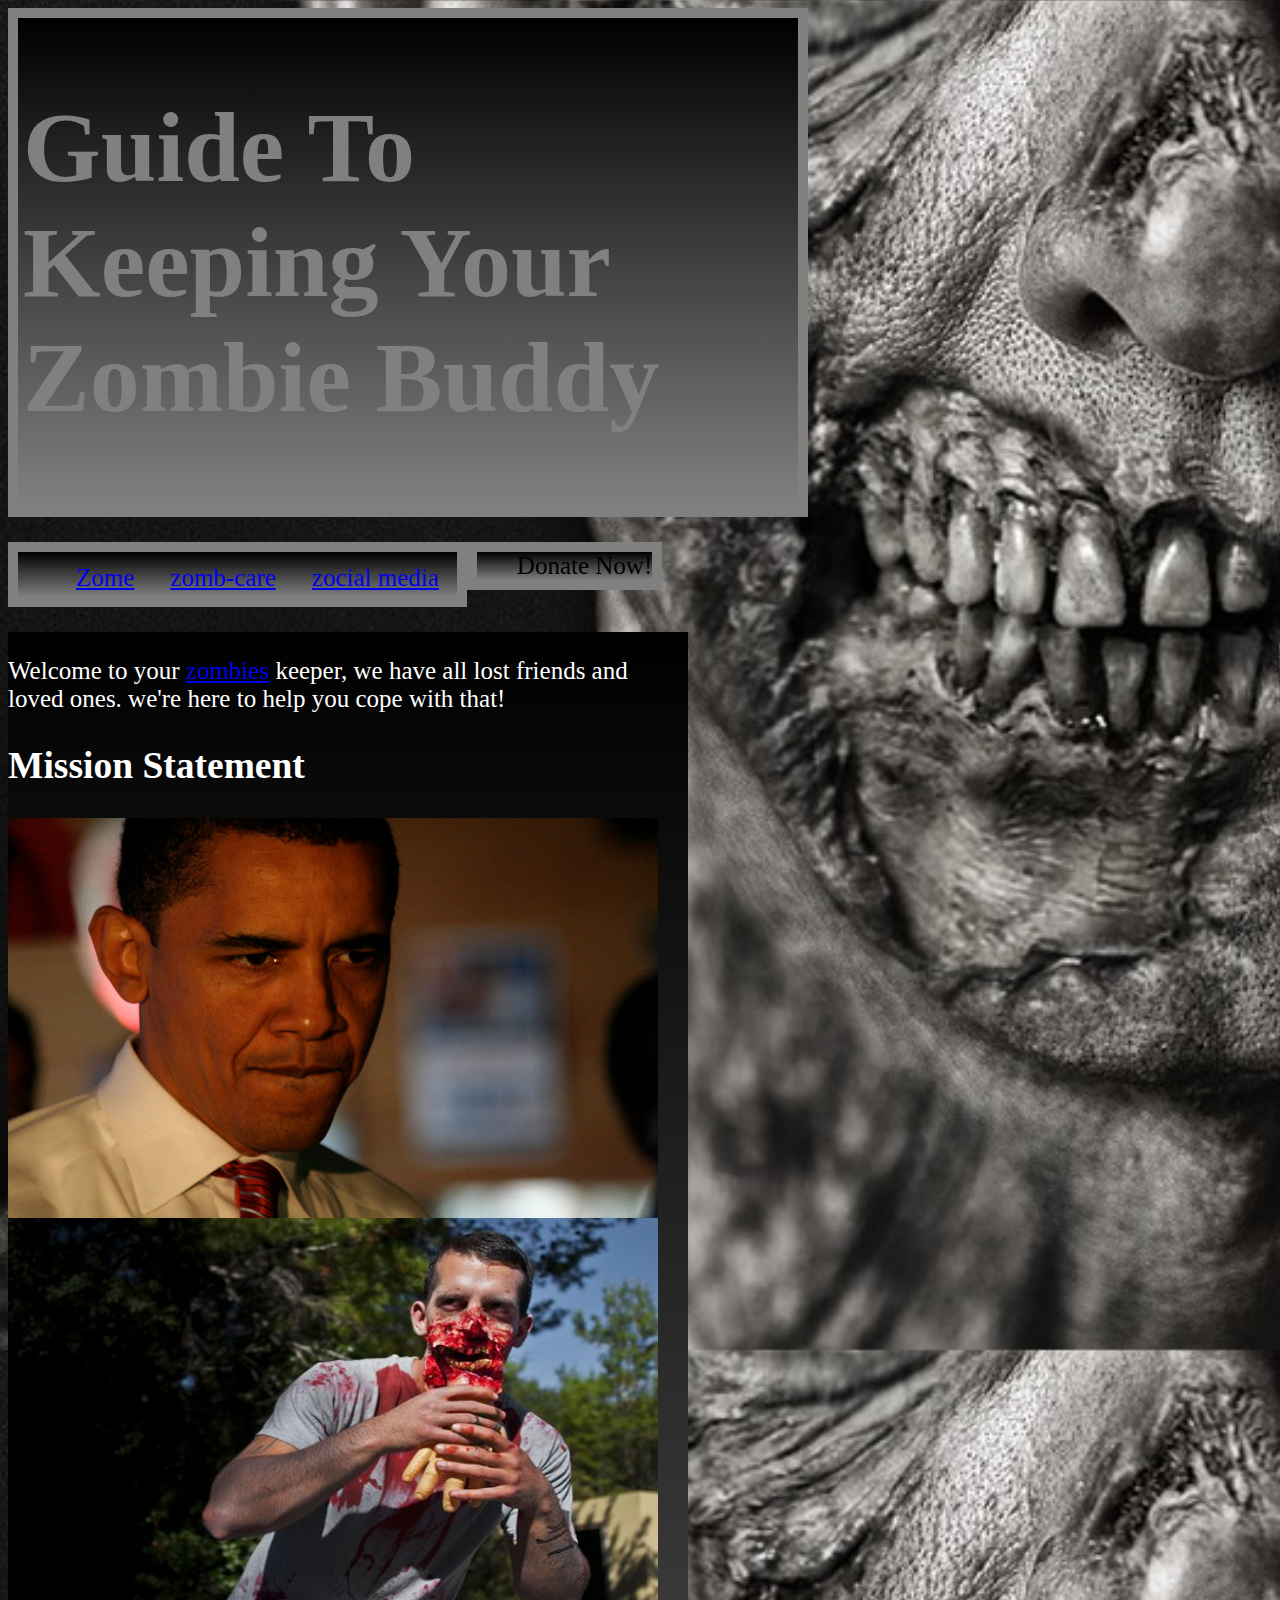
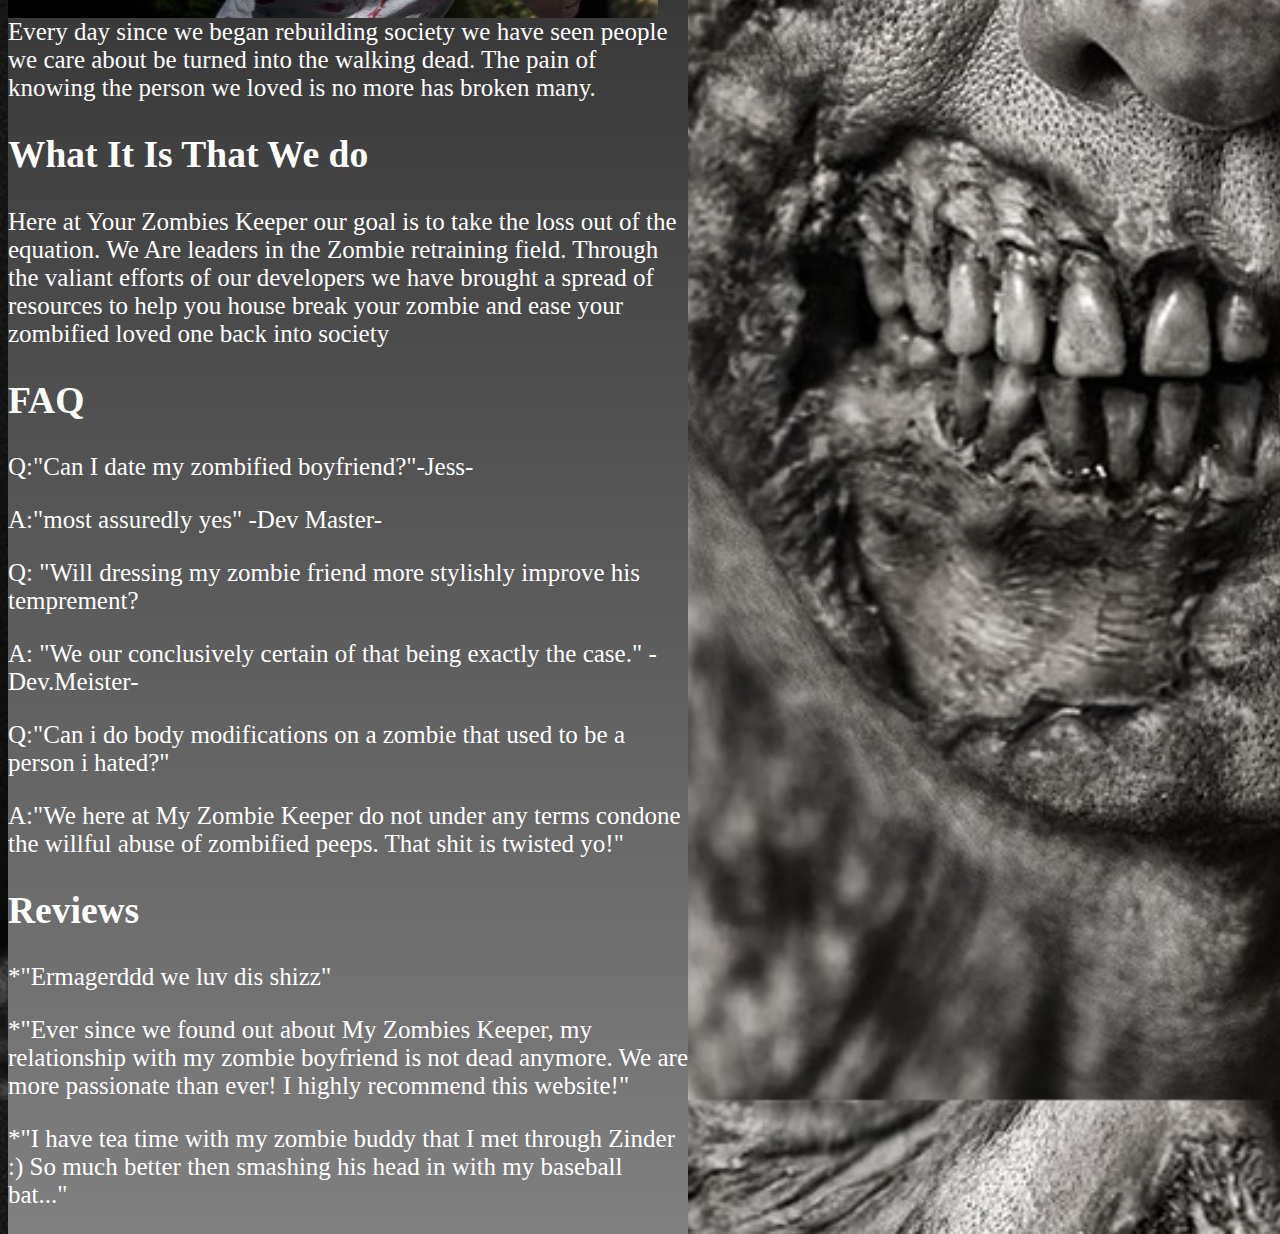
<file: index.html>
<!DOCTYPE html>
<html>
  <head>
<meta charset="utf-8">
      <!--things in this cant be seen (command + /) -->
    <title>
      My Zombies Keeper
    </title>
    <link rel="stylesheet" href="main.css" type="text/css">
  </head>
 <body>
 <!--this is what people will see -->
  <header>
    <h1>
      Guide To Keeping Your Zombie Buddy
    </h1>
  </header>
  <nav>
    <ul>
      <li>
        <a href="index.html">Zome</a>
      </li>
      <li>
        <a href="zomcare.html">zomb-care</a>
      </li>
      <li>
        <a href="zocialmedia.html">zocial media</a>
      </li>
    </ul>
    <ul>
      <li>Donate Now!
        <li/>
    </ul>
  </nav>
  <section>
    <p>
      Welcome to your <a href="https://en.wikipedia.org/wiki/Zombie">zombies</a> keeper, we have all lost friends and loved ones. we're here to help you cope with that!
    </p>
    <article>
      <h2>Mission Statement</h2>
      <img class="img1" src="rightfacing.jpg">
      <img class="img1" src="zombielookingleft.jpeg">
      <p>Every day since we began rebuilding society we have seen people we care about be turned into the walking dead. The pain of knowing the person we loved is no more has broken many.</p>
     <h2>What It Is That We do</h2>
     <p> Here at Your Zombies Keeper our goal is to take the loss out of the equation. We Are leaders in the Zombie retraining field. Through the valiant efforts of our developers we have brought a spread of resources to help you house break your zombie and ease your zombified loved one back into society</p>
    </article>
    <article>
      <h2>FAQ</h2>
      <p>Q:"Can I date my zombified boyfriend?"-Jess-</p>
     <p>A:"most assuredly yes" -Dev Master- </p>
     <p> Q: "Will dressing my zombie friend more stylishly improve his temprement?</p>
     <p>A: "We our conclusively certain of that being exactly the case." -Dev.Meister-</p>
     <p>Q:"Can i do body modifications on a zombie that used to be a person i hated?"</p>
     <p>A:"We here at My Zombie Keeper do not under any terms condone the willful abuse of zombified peeps. That shit is twisted yo!"
    <article>
      <h2>Reviews</h2>
          <p>*"Ermagerddd we luv dis shizz"</p>
          <p>*"Ever since we found out about My Zombies Keeper, my relationship with my zombie boyfriend is not dead anymore.  We are more passionate than ever!  I highly recommend this website!"</p>
          <p>*"I have tea time with my zombie buddy that I met through Zinder :) So much better then smashing his head in with my baseball bat..."
    </article>
  </section>
  <footer>
  </footer>

 </body>
</html>
</file>
<file: main.css>
html {
      height: 150%;
    }
    body {
       width: 800px;
       height: 200%;
       background: url(zombiebackground.jpg);
       background-size: cover;
    }

    header {
        background:linear-gradient(black, gray);
        color: gray;
        padding: 5px;
        border: 10px solid gray;
        font-size: 50px;
        display: block;
    }
    nav {
        float: left;
    }
    nav ul {
        background:linear-gradient(black, gray);
        font-size: 25px;
        padding:;
        float: left;
        border: 10px solid gray;
        list-style-type: none;
    }
    .img1 {
      position: relative;
    float: left;
    width:  650px;
    height: 400px;
    background-position: 50% 50%;
    background-repeat:   no-repeat;
    }
    nav li {
        float: left;
    }
    nav li a {
        display: block;
        height: 25px;
        padding: 12px 18px 8px 18px;
        vertical-align: middle;
    }
    a {
        color: ;
    }
    section {
        width: 85%;
        background:linear-gradient(black, gray);
        font-size: 25px;
        color: white;
        display: inline-block;
        float: left;
    }
    aside {
        width: 17%;
        display: inline-block;
        background-color:;
        padding:;
        min-height: 100%;
    }
    aside ul {
        list-style-type: none;
    }
    footer {
        width: 790px;
        background-color:;
        color:;
        clear: both;
        display: block;
    }
</file>
